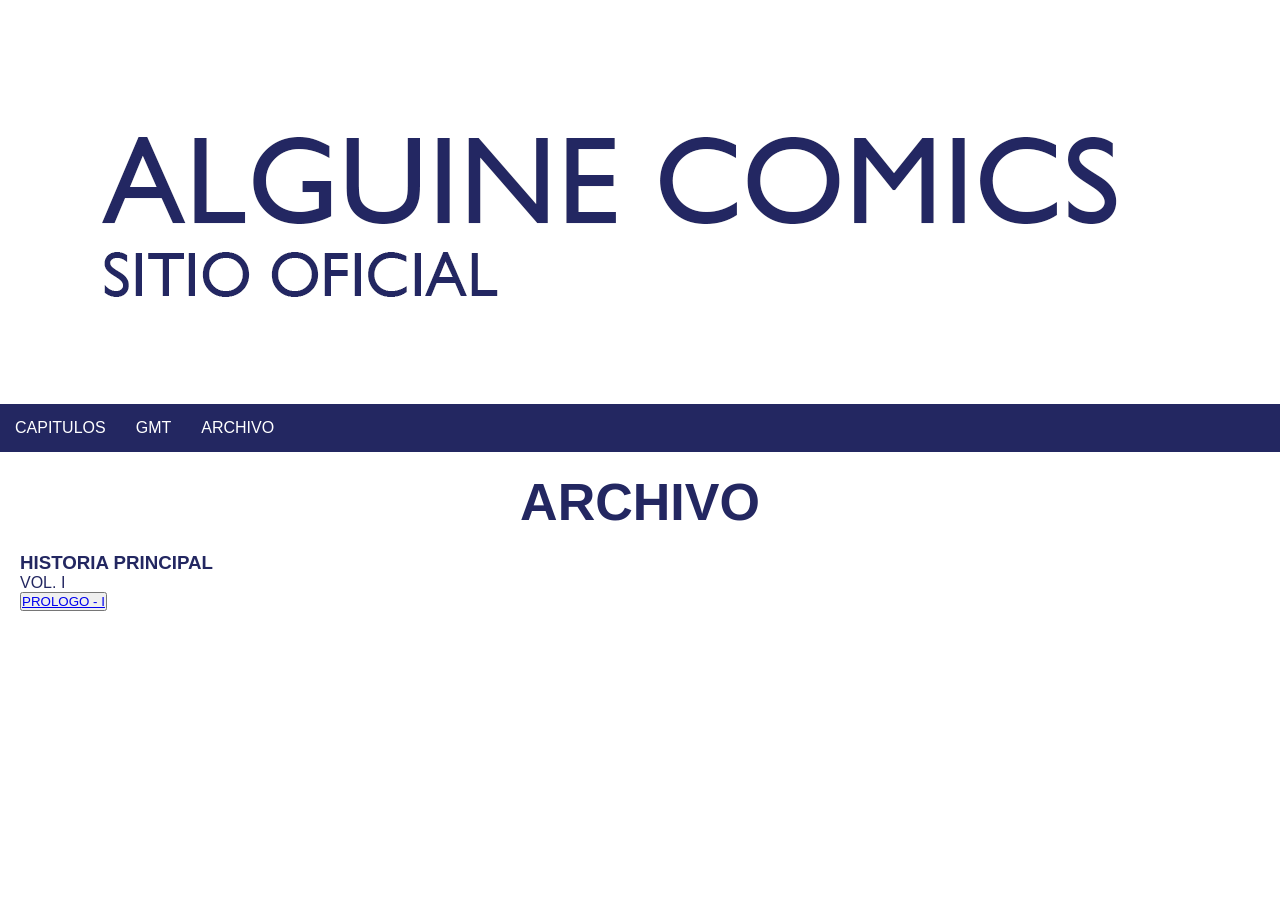
<file: galeria.html>
<!DOCTYPE html>
<html lang="en">
<head>
    <meta charset="UTF-8">
    <meta name="viewport" content="width=device-width, initial-scale=1.0">
    <title>Document</title>
    <link rel="stylesheet" href="css/style.css">
</head>
<body>
    <div class="container">

            <img class="My_Cover" src="Imagenes/Banner_ph.png">
    </div>


    <nav class="navbar">
        <ul>
            <li><a href="paginas.html">CAPITULOS</a></li>
            <li><a href="gmt.html">GMT</a></li>
            <li><a href="galeria.html">ARCHIVO</a></li>
        </ul>
    </nav>

    <section id="blog_post">
        <div class="continer">
            <div class="blog-header">
                <h1>ARCHIVO</h1>
            </div>
        </div>
    </section>

    <main>
        <h3>HISTORIA PRINCIPAL</h3>
        <p>VOL. I</p>
        <p>
        <button><a href="lector.html?capitulo=1" class="btn">PROLOGO - I</a></button>
        </p>
    </main>
    
</body>
</html>
</file>
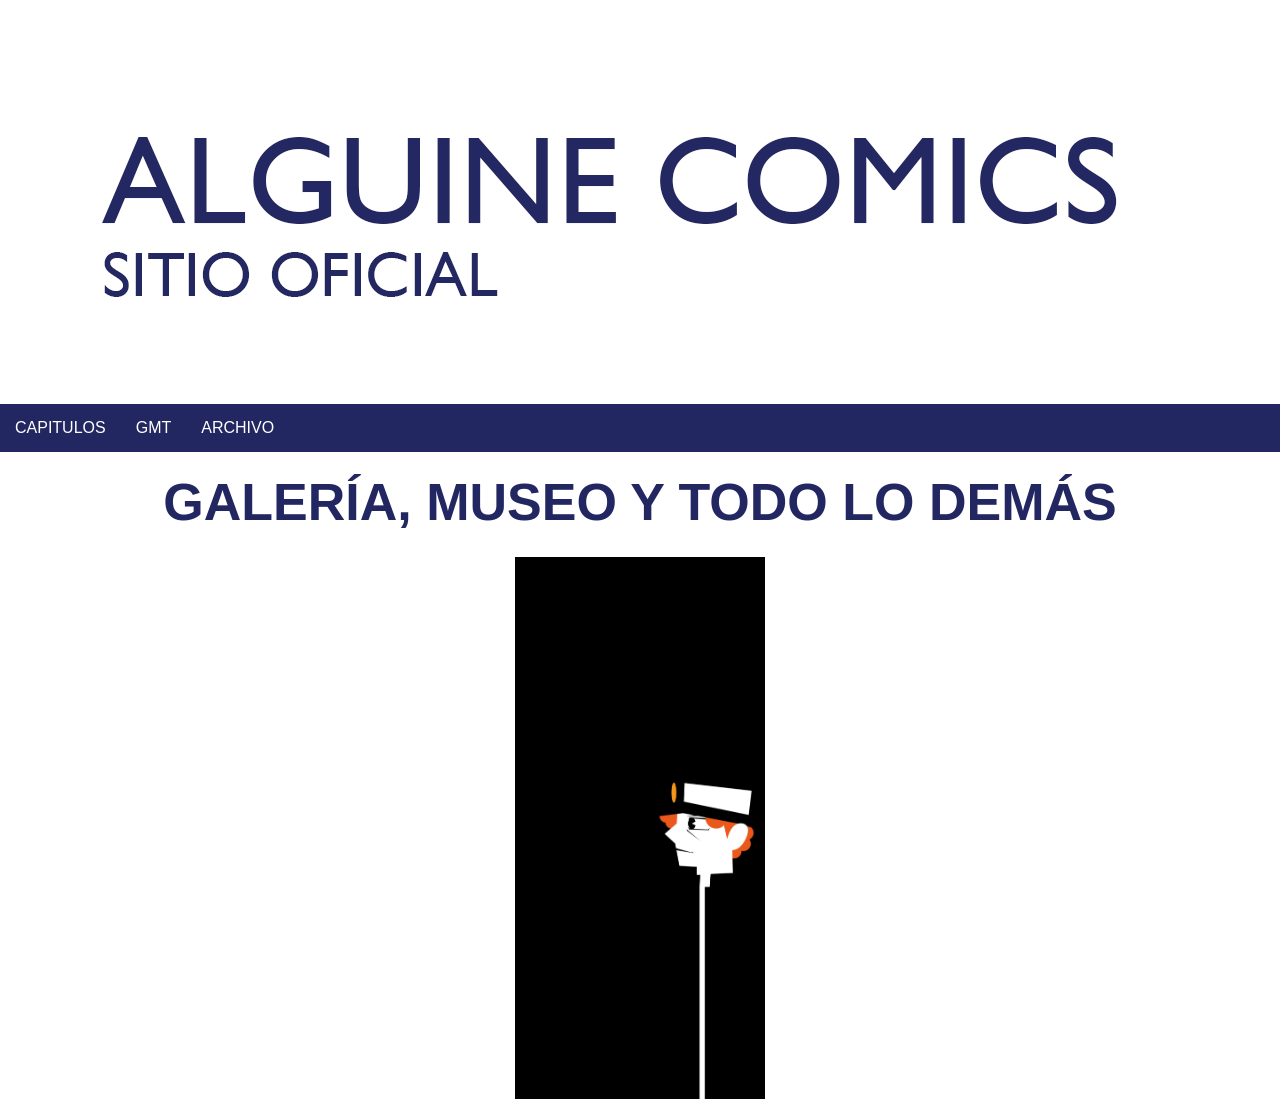
<file: gmt.html>
<!DOCTYPE html>
<html lang="en">
<head>
    <meta charset="UTF-8">
    <meta name="viewport" content="width=device-width, initial-scale=1.0">
    <link rel="stylesheet" href="css/style.css">
    <title>Document</title>
</head>
<body>
    <div class="container">

            <img class="My_Cover" src="Imagenes/Banner_ph.png">
    </div>


    <nav class="navbar">
        <ul>
            <li><a href="paginas.html">CAPITULOS</a></li>
            <li><a href="gmt.html">GMT</a></li>
            <li><a href="galeria.html">ARCHIVO</a></li>
        </ul>
    </nav>

    <section id="blog_post">
    <div class="continer">
        <div class="blog-header">
            <h1>GALERÍA, MUSEO Y TODO LO DEMÁS</h1>
        </div>
    </div>
</section>

<div class="gallery gmt-gallery" id="gallery">

    <div class="gallery-item">
        <img src="Imagenes/Galleria/FonTom1.png"
             alt="Wallpaper del protagonista"
             data-title="Wallpaper del protagonista">
    </div>
</div>

<div class="modal gmt-modal" id="modal">

    <span class="close">&times;</span>

    <img class="modal-content" id="modal-img">

    <div id="caption"></div>

</div>

<script src="js/gmt.js"></script>


</body>
</html>
</file>
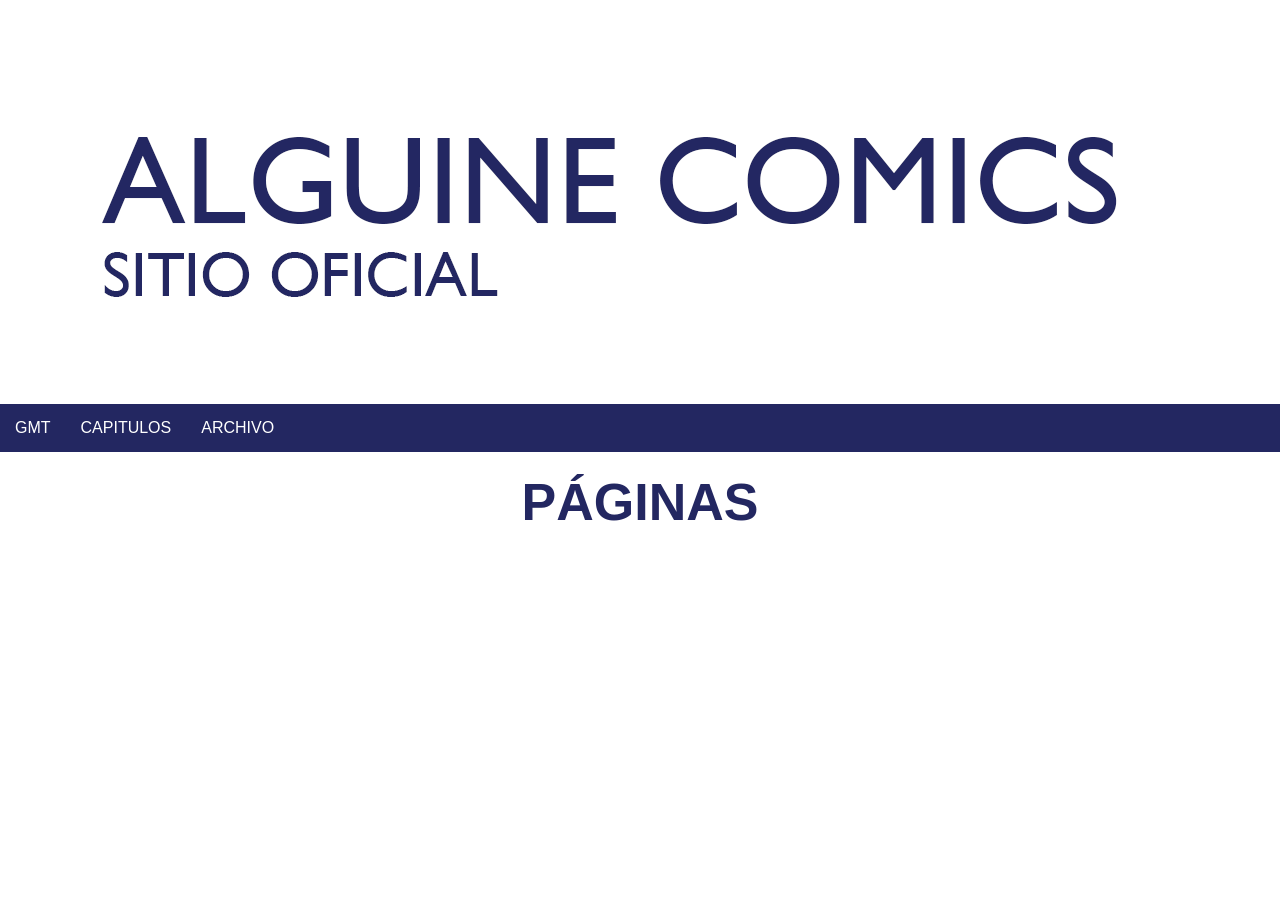
<file: lector.html>
<!DOCTYPE html>
<html lang="en">
<head>
    <meta charset="UTF-8">
    <meta name="viewport" content="width=device-width, initial-scale=1.0">
    <title>Document</title>
    <link rel="stylesheet" href="css/style.css">
</head>
<body>
    <div class="container">

            <img class="My_Cover" src="Imagenes/Banner_ph.png">
    </div>


    <nav class="navbar">
        <ul>
            <li><a href="index.html">GMT</a></li>
            <li><a href="paginas.html">CAPITULOS</a></li>
            <li><a href="galeria.html">ARCHIVO</a></li>
        </ul>
    </nav>

    <div class="blog-header">
        <h1>PÁGINAS</h1>
    </div>
    
<div class="gallery" id="gallery">
</div>

<div class="modal" id="modal">
    <span class="close">&times;</span>
    <span class="prev">&#10094;</span>
    <span class="next">&#10095;</span>

    <img class="modal-content" id="modal-img">

    <div id="caption"></div>
</div>

<script src="js/script.js"></script>
</body>
</html>
</file>
<file: css/style.css>
/*CODIGO DE BANNER, BARRA Y SITIO*/
.My_Cover{
    max-width: 100%;
    height: auto;
    object-fit: cover;
}

.container{
    max-width: 100%;
    height: auto;
    position: center;
}

body{
    margin: 0px;
}
main{
    margin: 20px;
    font-family: "Google Sans", sans-serif;
    color: hsl(236, 47%, 26%);
}

.navbar ul{
    list-style-type: none;
    background-color: hsl(236, 47%, 26%);
    padding: 0px;
    margin: 0px;
    overflow: hidden;
    font-family: "Google Sans", sans-serif;
}
.navbar a{
    color: white;
    text-decoration: none;
    padding: 15px;
    display: block;
    text-align: center;

}
.navbar a:hover{
    background-color: hsl(236, 47%, 26%);
}
.navbar li{
    float: left;
}

/*BARRA - NO TOCAR (POR AHORA)*/

*{
    margin: 0;
    padding: 0;
}

/*CODIGO DE TITULO CAPÍTULOS*/

.blog-header{
    padding: 0px;
    margin: 20px;
    display: flex;
    align-items: center;
    justify-content: center;
    
}
.blog-header h1{
    font-size: 52px;
    font-weight: 700;
    position: relative;
    font-family: "Google Sans", sans-serif;
    color: hsl(236, 47%, 26%);
}

/*CODIGO DE POSTS*/

.card-container{
    display: flex;
    flex-wrap: wrap;
    justify-content: center;
    font-family: "Google Sans", sans-serif;
}

.card{
    width: 325px;
    background-color: #232762;
    border-radius: 8px;
    overflow: hidden;
    box-shadow: 0px 2px 4px rgba(35, 39, 98, 0.2);
    margin: 10px;
}

.card img{
    width: 100%;
    height: auto;
}

.card-content{
    padding: 16px;
}
.card-content h3{
    font-size: 28px;
    margin-bottom: 3px;
    color: #fff;
}

.card-content p{
    color: #ffffff;
    font-size: 15px;
    line-height: 1.3;
}

.card-content .btn{
    display: inline-block;
    padding: 8px 16px;
    background-color: #000000;
    text-decoration: none;
    border-radius: 4px;
    margin-top: 16px;
    color: #fff;
}

/*CODIGO DE GALERIA Y LIGHTHOUSE*/

.gallery{
    display: flex;
    flex-wrap: wrap;
    justify-content: center;
    gap: 10px;
}

.gallery-item{
    flex: 1 0 200px;
    margin: 5px;
    cursor: pointer;
    transition: transform 0.3s ease-in-out;
}

.gallery-item:hover{
    transform: scale(1.02);
}

.gallery-item img{
    width: 100%;
    height: auto;
    display: block;
}

.modal{
    display: none;
    position: fixed;
    z-index: 1;
    left: 0;
    top: 0;
    width: 100%;
    height: 100%;
    background-color: rgba(0, 0, 0, 0.9);
    justify-content: center;
    align-items: center;
}

.modal-content{
    display: flex;
    margin: auto;
    max-width: 90%;
    max-height: 90%;
    justify-content: center;
    align-items: center;
}

.close{
    color: #fff;
    font-size: 2rem;
    position: absolute;
    top: 10px;
    right: 15px;
    cursor: pointer;
}

.prev,
.next{
    color: #fff;
    font-size: 2rem;
    position: absolute;
    top: 50%;
    transform: translateY(-50%);
    cursor: pointer;
}

.prev{
    left: 15px;
}

.next{
    right: 15px;
}

#caption{
    color: #fff;
    text-align: center;
    position: absolute;
    bottom: 15px;
    left: 0;
    width: 100%;
    font-size: 1.2rem;
}

.modal-content{
    cursor: grab;
    user-select: none;
}

.modal-content:active{
    cursor: grabbing;
}


/* GMT GALLERY */

.gmt-gallery .gallery-item {
    flex: 0 1 250px;
    max-width: 250px;
}


/* GMT LIGHTBOX */

.gmt-modal .modal-content {
    display: block;
    margin: auto;
    max-width: 90vw;
    max-height: 85vh;
    width: auto;
    height: auto;
}

/* GMT ZOOM + DRAG */

.gmt-modal .modal-content {
    transform-origin: center center;
    touch-action: none;
    cursor: grab;
    user-select: none;
}

.gmt-modal .modal-content:active {
    cursor: grabbing;
}
</file>
